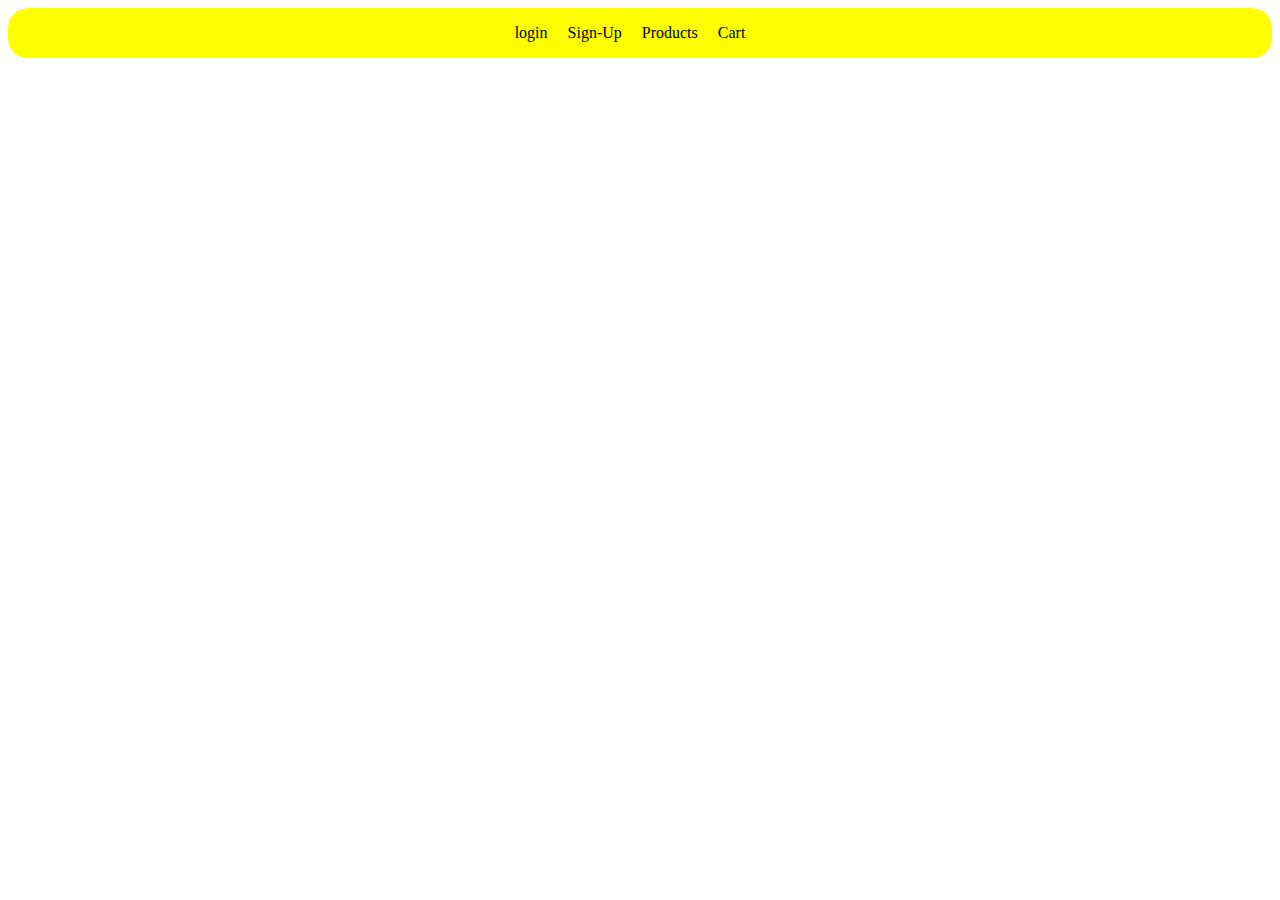
<file: index.html>
<!DOCTYPE html>
<html lang="en">
  <head>
    <meta charset="UTF-8" />
    <meta http-equiv="X-UA-Compatible" content="IE=edge" />
    <meta name="viewport" content="width=device-width, initial-scale=1.0" />
    <title>Home</title>
    <link rel="stylesheet" href="style/index.css">
  </head>

  <body>
    <div id="navbar">
      <div>login</div>
      <div>Sign-Up</div>
      <div><a href="index.html">Products</a></div>
      <div id="cart"><a href="cart.html">Cart</a></div>
      <div id="wallet"></div>
      <!-- Give cart link for navigation with id:- cart   -->
      <!-- For wallet amount Show only number i.e only "500", no extra text like "amount = 500" with id :- "wallet" -->
    </div>
    <div id="groceries">

    </div>
    <!--Show all groceries here in grid format-->
    <!-- add an add to cart button to each item, give it HTML class as 'add_to_cart' -->
  </body>
  
</html>

<script src="/scripts/index.js"></script>
</file>
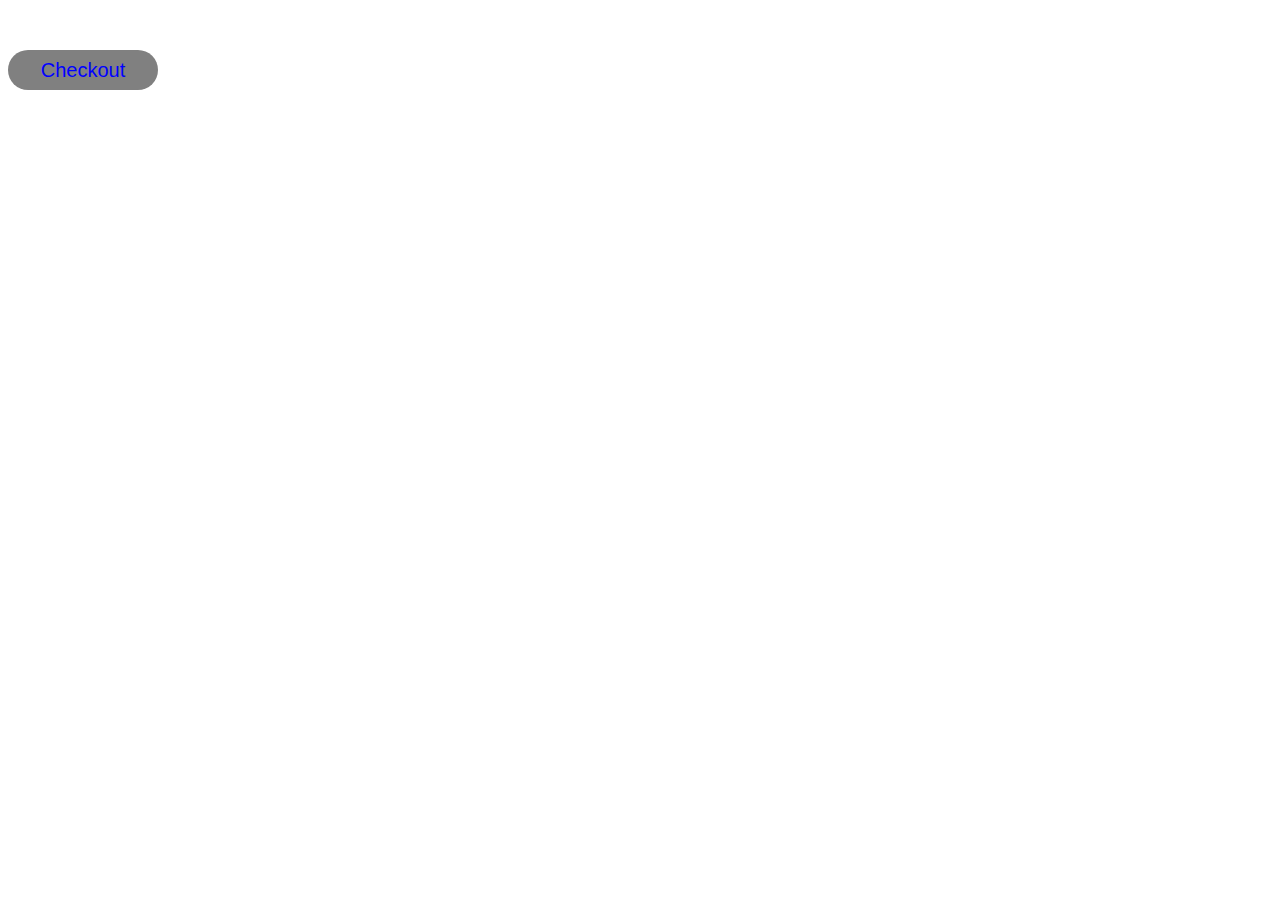
<file: cart.html>
<!DOCTYPE html>
<html lang="en">
  <head>
    <meta charset="UTF-8" />
    <meta http-equiv="X-UA-Compatible" content="IE=edge" />
    <meta name="viewport" content="width=device-width, initial-scale=1.0" />
    <title>Document</title>
    <style>
      #cart{
        margin-top: 50px;
    display: grid;
    grid-template-columns: repeat(5,1fr);
    grid-template-rows: auto;
    gap: 20px;
      }
      #cart>div{
        height: 330px;
    width: 200px;
    text-align: center;
    border: 1px solid;
    border-radius: 10px;
    box-shadow: black 2px 2px 10px 0px;
      }
      #cart>div>img{
        height: 50%;
    width: 90%;
    margin-top: 10px;
    border-radius: 10px;
      }
      button{
    height: 40px;
    width: 150px;
    border-radius: 20px;
    color: blue;
    font-size: 20px;
    background-color: gray;
    border: 0ch;
}
button:hover{
    box-shadow: black 2px 2px 10px 0px;
}
    </style>
  </head>
  <body>
    <div id="cart_total">
      <!--Show cart total with id:- "cart_total" here, do not add anything only Total value. Not even "Total - 1200Rs" but like this "1200" -->
    </div>
    <div id="cart">
      <!--Show items added to cart here-->
      <!-- add an remove button to each item so that you can remove that dish from cart, give the button HTML class as 'remove' -->
    </div>
<a href="checkout.html"><button id="checkout">Checkout</button></a>
    <!-- Provide a checkout button with id as "checkout" to go to checkout.html page -->
  </body>
  <script src="scripts/cart.js"></script>
</html>
</file>
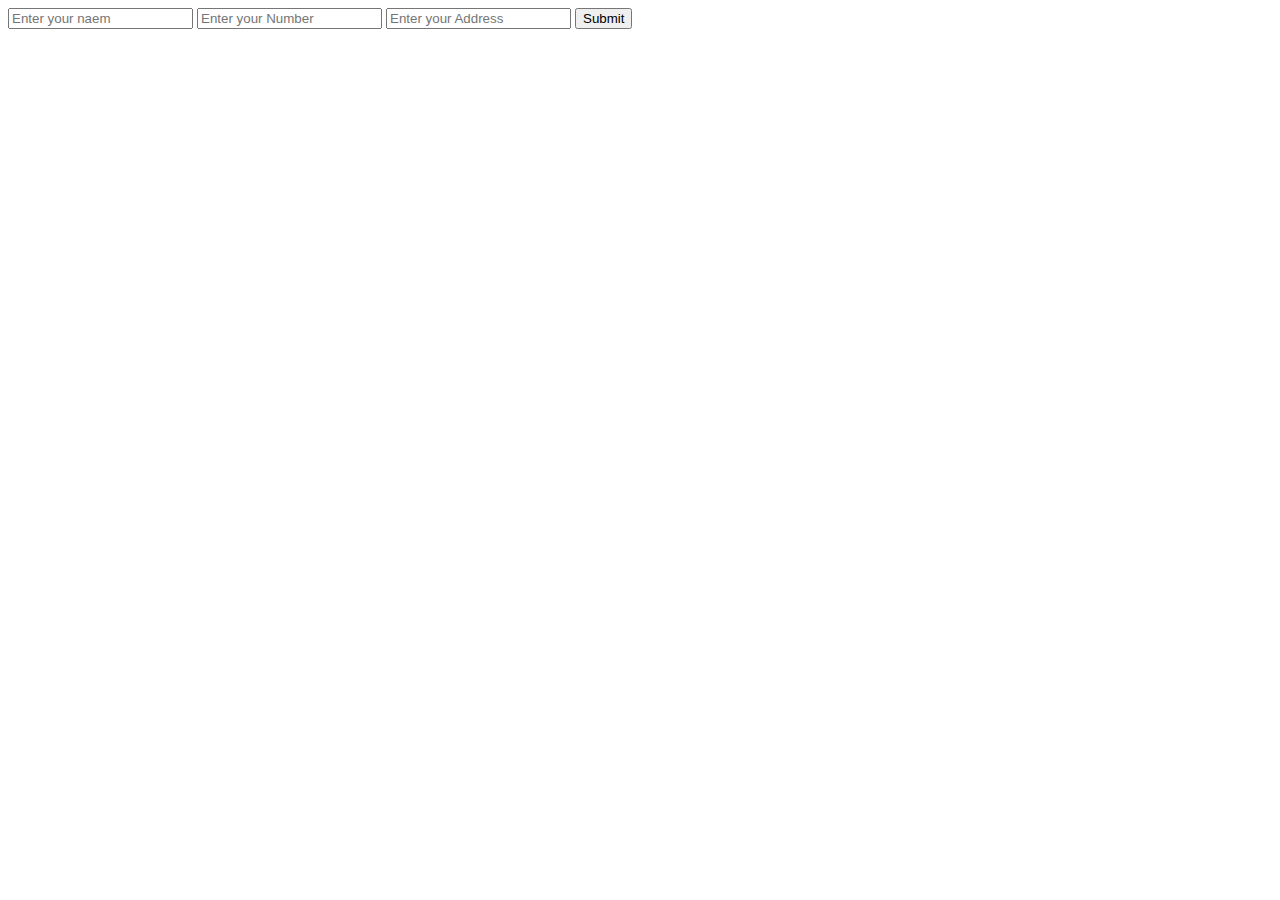
<file: checkout.html>
<!DOCTYPE html>
<html lang="en">
  <head>
    <meta charset="UTF-8" />
    <meta http-equiv="X-UA-Compatible" content="IE=edge" />
    <meta name="viewport" content="width=device-width, initial-scale=1.0" />
    <title>Checkout</title>
  </head>

  <body>
    <div id="order-form">
      <!--Add your form html element here-->
      <form>
        <input type="text" name="nmae" id="user_name" placeholder="Enter your naem">
        <input type="number" name="number" id="user_number" placeholder="Enter your Number">
        <input type="text" name="Add" id="user_address" placeholder="Enter your Address">
        <input type="submit" name="submit" id="submit">
      </form>
      <!--In form, give #user_name,#user_number and #user_address as HTML id's to relevant input elements -->
    </div>
  </body>
  <script src="scripts/checkout.js"></script>
</html>
</file>
<file: style/index.css>
#navbar{
    display: flex;
    gap: 20px;
    justify-content: end;
    height: 50px;
    background-color:yellow;
    border-radius: 20px;
    justify-content: center;
    align-items: center;

}
a{
    color: black;
    text-decoration: none;
}
#groceries{
    margin-top: 50px;
    display: grid;
    grid-template-columns: repeat(5,1fr);
    grid-template-rows: auto;
    gap: 20px;
  
}
#groceries>div{
    height: 330px;
    width: 200px;
    text-align: center;
    border: 1px solid;
    border-radius: 10px;
    box-shadow: black 2px 2px 10px 0px;
}
#groceries>div>h2{
    border-top:-10px;
}
#groceries>div>img{
    height: 50%;
    width: 90%;
    margin-top: 10px;
    border-radius: 10px;
    /* box-shadow: black 2px 2px 2px 0px; */
}
h2{
    margin-top: -10px;
}
button{
    height: 40px;
    width: 150px;
    border-radius: 20px;
    color: blue;
    font-size: 20px;
    background-color: gray;
    border: 0ch;
}
button:hover{
    box-shadow: black 2px 2px 10px 0px;
}
</file>
